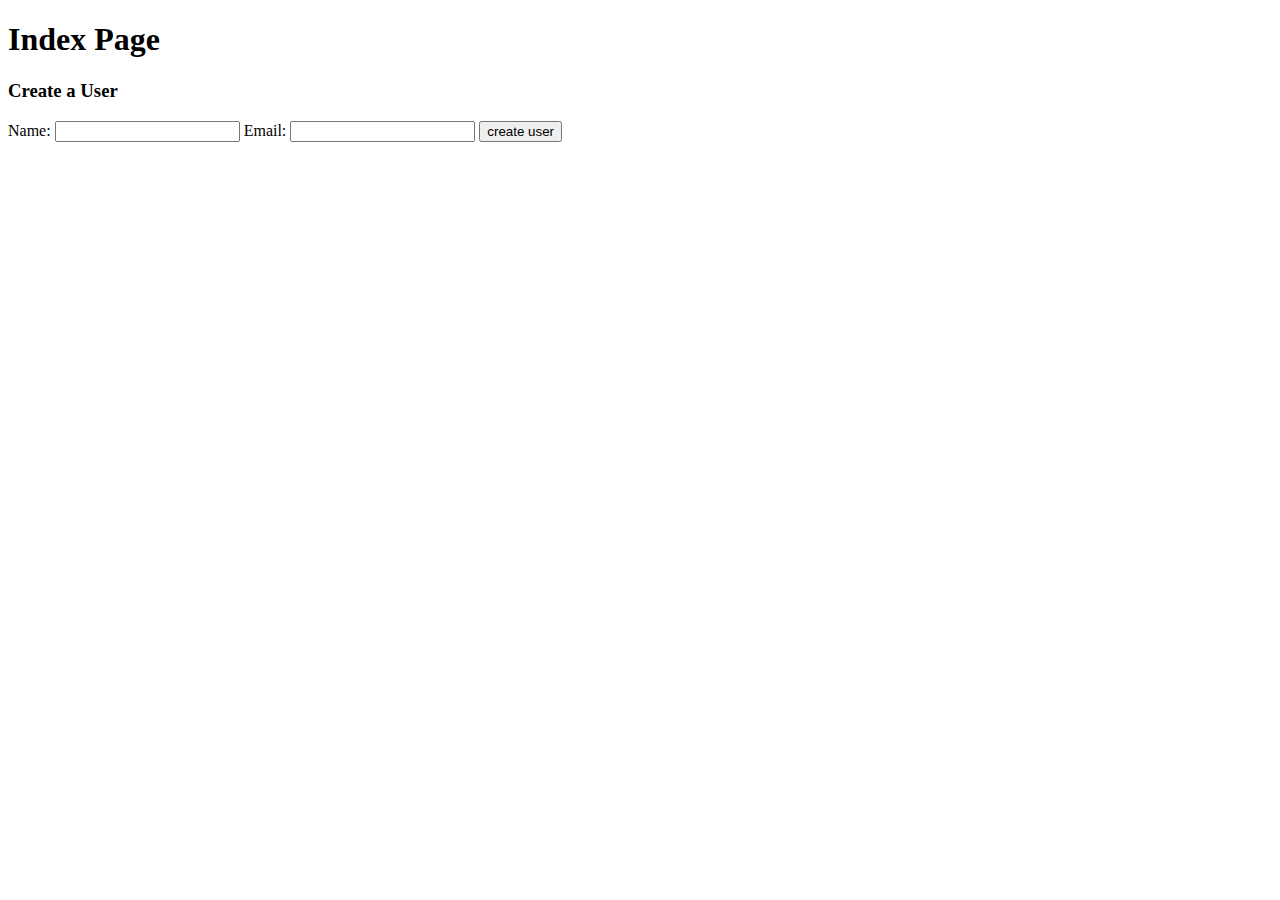
<file: flask_fundamentals/form_test/templates/index.html>
<!DOCTYPE html>
<html lang="en">
<head>
    <meta charset="UTF-8">
    <meta http-equiv="X-UA-Compatible" content="IE=edge">
    <meta name="viewport" content="width=device-width, initial-scale=1.0">
    <title>Document</title>
</head>
<body>
    <h1>Index Page</h1>
<h3>Create a User</h3>
    <form action='/users' method='post'>
    Name: <input type='text' name='name'>
    Email: <input type='text' name='email'>
    <input type='submit' value='create user'>
</form>
</body>
</html>
</file>
